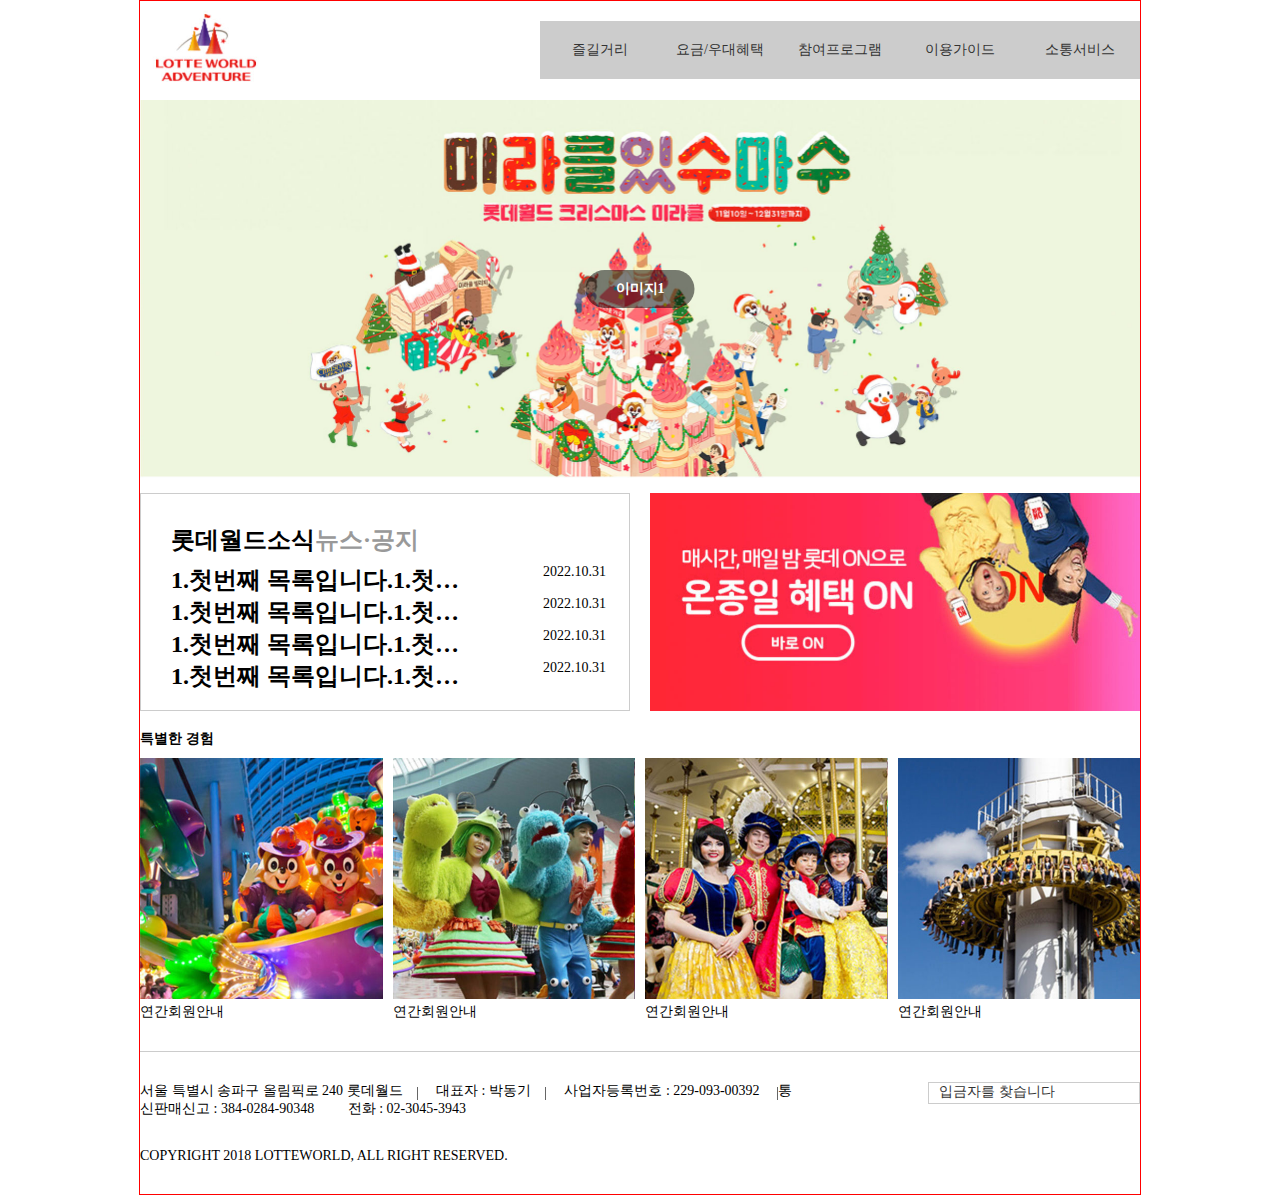
<file: index.html>
<!DOCTYPE html>
<html lang="en">

<head>
    <meta charset="UTF-8">
    <meta http-equiv="X-UA-Compatible" content="IE=edge">
    <meta name="viewport" content="width=device-width, initial-scale=1.0">
    <link rel="stylesheet" href="style.css">
    <title>Document</title>
</head>

<body>
    <div id="wrap">
        <div id="header" class="clearfix">
            <h1>
                <a href="http://tt6363.dothome.co.kr/web/111/index.html">
                    <img src="images/logo.jpg" alt="롯데월드">
                </a>
            </h1>
            <div class="nav">
                <ul>
                    <li><a href="#">즐길거리</a>
                        <ul class="submenu">
                            <li><a href="#">submenu-1</a></li>
                            <li><a href="#">submenu-2</a></li>
                            <li><a href="#">submenu-3</a></li>
                            <li><a href="#">submenu-4</a></li>
                        </ul>
                    </li>
                    <li><a href="#">요금/우대혜택</a>
                        <ul class="submenu">
                            <li><a href="#">submenu-1</a></li>
                            <li><a href="#">submenu-2</a></li>
                            <li><a href="#">submenu-3</a></li>
                            <li><a href="#">submenu-4</a></li>
                        </ul>
                    </li>
                    <li><a href="#">참여프로그램</a>
                        <ul class="submenu">
                            <li><a href="#">submenu-1</a></li>
                            <li><a href="#">submenu-2</a></li>
                            <li><a href="#">submenu-3</a></li>
                            <li><a href="#">submenu-4</a></li>
                        </ul>
                    </li>
                    <li><a href="#">이용가이드</a>
                        <ul class="submenu">
                            <li><a href="#">submenu-1</a></li>
                            <li><a href="#">submenu-2</a></li>
                            <li><a href="#">submenu-3</a></li>
                            <li><a href="#">submenu-4</a></li>
                        </ul>
                    </li>
                    <li><a href="#">소통서비스</a>
                        <ul class="submenu">
                            <li><a href="#">submenu-1</a></li>
                            <li><a href="#">submenu-2</a></li>
                            <li><a href="#">submenu-3</a></li>
                            <li onclick="myFunction()"><a href="#">submenu-4</a></li>
                        </ul>
                    </li>
                </ul>
            </div><!-- nav -->
        </div><!-- header -->
        <div id="banner">
            <div class="slideList">
                <div class="slideImg">
                    <h2>이미지1</h2>
                    <img src="images/banner01.jpg" alt="크리스마스">
                </div><!-- slideImg -->

                <div class="slideImg">
                    <h2>이미지2</h2>
                    <img src="images/banner01.jpg" alt="크리스마스">
                </div><!-- slideImg -->

                <div class="slideImg">
                    <h2>이미지3</h2>
                    <img src="images/banner01.jpg" alt="크리스마스">
                </div><!-- slideImg -->

            </div><!-- slideList -->
        </div><!-- banner -->
        <div id="content1" class="clearfix">
            <div class="notice">
                <ul class="clearfix">
                    <li class="active">
                        <a href="#">롯데월드소식</a>
                        <ul>
                            <li>
                                <a href="#">1.첫번째 목록입니다.1.첫번째 목록입니다.</a>
                                <span>2022.10.31</span>
                            </li>
                            <li>
                                <a href="#">1.첫번째 목록입니다.1.첫번째 목록입니다.</a>
                                <span>2022.10.31</span>
                            </li>
                            <li>
                                <a href="#">1.첫번째 목록입니다.1.첫번째 목록입니다.</a>
                                <span>2022.10.31</span>
                            </li>
                            <li>
                                <a href="#">1.첫번째 목록입니다.1.첫번째 목록입니다.</a>
                                <span>2022.10.31</span>
                            </li>
                        </ul>
                    </li>
                    <li>
                        <a href="#">뉴스&middot;공지</a>
                        <ul>
                            <li>
                                <a href="#">2.두번째 목록입니다.2.두번째 목록입니다.</a>
                                <span>2022.10.31</span>
                            </li>
                            <li>
                                <a href="#">2.두번째 목록입니다.2.두번째 목록입니다.</a>
                                <span>2022.10.31</span>
                            </li>
                            <li>
                                <a href="#">2.두번째 목록입니다.2.두번째 목록입니다.</a>
                                <span>2022.10.31</span>
                            </li>
                            <li>
                                <a href="#">2.두번째 목록입니다.2.두번째 목록입니다.</a>
                                <span>2022.10.31</span>
                            </li>
                        </ul>
                    </li>
                </ul>
            </div><!-- notice -->
            <div class="ad">
                <a href=#>
                    <img src="images/ad.jpg" alt="온종일혜택">
                </a>
            </div>
        </div><!-- content1 -->

        <div id="content2">
            <h2>특별한 경험</h2>
            <ul class="clearfix">
                <li>
                    <div>
                        <img src="images/s1.jpg" alt="연간회원안내">
                    </div>
                    <span>연간회원안내</span>
                </li>
                <li>
                    <div>
                        <img src="images/s2.jpg" alt="연간회원안내">
                    </div>
                    <span>연간회원안내</span>
                </li>
                <li>
                    <div>
                        <img src="images/s3.jpg" alt="연간회원안내">
                    </div>
                    <span>연간회원안내</span>
                </li>
                <li>
                    <div>
                        <img src="images/s4.jpg" alt="연간회원안내">
                    </div>
                    <span>연간회원안내</span>
                </li>
            </ul>

        </div><!-- content2 -->
        
        <div id="footer">
            <address>
                <ul>
                    <li class="left">서울 특별시 송파구 올림픽로 240 롯데월드</li>
                    <li>대표자 : 박동기</li>
                    <li>사업자등록번호 : 229-093-00392</li>
                    <li class="left">통신판매신고 : 384-0284-90348</li>
                    <li>전화 : 02-3045-3943</li>
                </ul>
                <p>copyright 2018 LotteWorld, All right RESERVED.</p>
            </address>
            <div class="ani_txt">
                <ul>
                    <li><a href="#">입금자를 찾습니다</a></li>
                    <li><a href="#">10월 이벤트 당첨자</a></li>
                    <li><a href="#">조명디자인 공모전 당첨자</a></li>
                    <li><a href="#">행사일정확인</a></li>
                    <li><a href="#">리뷰 이벤트 당첨자</a></li>
                    <li><a href="#">입금자를 찾습니다</a></li>
                </ul>
            </div>
        </div><!-- footer -->
    </div><!-- wrap -->

    <!-- 팝업 -->
    <div class="layer-bg">
        <div class="layer">
            <h2>타이틀</h2>
            <a href="#" class="close">닫기</a>
        </div>
    </div>

    <script src="https://code.jquery.com/jquery-1.12.4.min.js"></script>
    <script>
        //$(누구).이벤트(할일);
        //$(누구).mouseover(function(){실행문});
        //.find() --> css에서 띄워쓰기와 동일 .자손
        $('.nav>ul>li').mouseover(function () {
            console.log("열심히 하겠습니다~")
            $(this).find('.submenu').stop().slideDown();
        })
        $('.nav>ul>li').mouseout(function () {
            $(this).find('.submenu').stop().slideUp();
        });

        // 배너
        var currentIndex = 0;
        //var --> 변수선언 (지금부터 변수가 만들어짐)
        //currentIndex --> 변수이름(변수:변하는 값)
        //currentIndex = 3; 
        //console.log(currentIndex)

        //setInterval(할일,시간(1s)) --> 1초마다 할 일
        //if(조건문){조건문이 참일때 실행}
        /*  if(조건문){
             조건문이 참일때 실행
         } 
         else
         {조건문이 참이 아닐때 실행문
         } */
        setInterval(function () {
            if (currentIndex < 2) {
                //1씩 더하라
                currentIndex++
            } else {
                currentIndex = 0
            }

            var slideposition = currentIndex * (-378) + "px";
            console.log(slideposition);
            //$('.slideList').animate({실행문},시간)
            $('.slideList').animate({
                top: slideposition
            }, 400)
        }, 3000)


        // 탭메뉴
        var tabmenu = $('.notice');
        console.log(tabmenu);
        //.find() --> css에서의 띄워쓰기, 자손
        //.children(".이름") --> css에서의 >, 자식
        //.hide() --> css의 display:none
        //.show() --> css의 display:block
        // > --> 바로밑 자식
        tabmenu.find('ul li ul').hide();
        tabmenu.find('ul li.active ul').show();

        //tabmenu.children('ul>li>a').click(할일)
        //tabmenu.children('ul>li>a').click(function(){실행문})
        //.parent() --> 부모요소를 호출
        //.siblings() --> 나를 제와한 형제들을 호출
        //.next() --> 형제 중에 바로 밑 동생//내가 셋째라면 넷째호출
        tabmenu.find('ul>li>a').click(function (e) {e.preventDefault();
            $(this).parent('li').addClass('active').siblings('li').removeClass('active')
            tabmenu.find('ul li ul').hide();
            $(this).next('ul').show();
        });

        // 팝업
        $('.ad').click(function () {
            //$('.layer-bg').show();
            //$('.layer-bg').slideDown();
            $('.layer-bg').fadeIn();
        });
        $('.layer .close').click(function () {
            //$('.layer-bg').fadeOut();
            $('.layer-bg').hide();
        })

        //window창
        function myFunction() {
            var myWindow = window.open("contact.html", "", "width=400,height=500,left=200,top=300");
        }
    </script>
</body>

</html>
</file>
<file: style.css>
@charset "UTF-8";

/* reset */
* {
    margin: 0;
    padding: 0;
    font-size: 14px;
    /* 기본값은 16px */
}

li {
    list-style: none;
    /* 블릿문자삭제 */
}

a {
    text-decoration: none;
    /* 밑줄삭제 */
    color: #333;
}

.clearfix:after {
    content: "";
    clear: both;
    display: block;
}

/* wrap  */
#wrap {
    width: 1000px;
    border: 1px solid red;
    margin: auto;
}

/* header */
#header {}

#header h1 {
    float: left;
    width: 130px;
    padding-top: 5px;
}

#header h1 a {}

#header h1 a img {
    width: 100%;
}

#header .nav {
    float: right;
    margin-top: 20px;
}

#header .nav ul {}

#header .nav ul li {
    position: relative;
    float: left;
    width: 120px;
    text-align: center;
    background-color: blueviolet;
}

#header .nav ul li a {
    /* a는 인라인요소, 인라인요소는 margin,padding 양쪽(좌우)만적용 상하는 적용안됨 */
    display: block;
    padding: 20px 15px;
    background-color: #ccc;
}

#header .nav ul li a:hover {

    /* :hover --> 영역에 마우스가 진입하면 */
    background-color: #ddd;
    transition: 0.3s;
}

#header .nav ul li .submenu {
    display: none;
    position: absolute;
    left: 0;
    top: 59px;
    z-index: 10;
}

/* banner */
#banner {
    height: 378px;
    overflow: hidden;
}

#banner .slideList {
    position: relative;
}

#banner .slideList .slideImg {
    position: relative;
}

#banner .slideList .slideImg h2 {
    position: absolute;
    left: 50%;
    top: 50%;
    transform: translate(-50%, -50%);
    background-color: rgba(0, 0, 0, 0.5);
    color: #fff;
    padding: 10px 30px;
    border-radius: 20px;
}

#banner .slideList .slideImg Img {
    /*img태그의 빈공간 처리 
    1)display: block;
    2)vertical-align:top; */

    width: 100%;
    vertical-align: top;
}

/* content1 */
#content1 {
    margin-top: 15px;
}

#content1 .notice {
    position: relative;
    float: left;
    width: 49%;
    border: 1px solid #ccc;
    /* border-width: 1px;
    border-color: #ccc;
    border-style: solid; */
    box-sizing: border-box;
    padding: 30px;
    height: 218px;
}

#content1 .notice ul {}

#content1 .notice ul li {
    float: left;
}

#content1 .notice ul li a {
    font-size: 24px;
    color: #999;
    font-weight: bold;
    /* 폰트의 두께 */
}

#content1 .notice ul li.active a {
    color: #000;
}

#content1 .notice ul li ul {
    position: absolute;
    left: 30px;
    top: 70px;
}

#content1 .notice ul li ul li {}

#content1 .notice ul li ul li a {
    float: left;
    width: 68%;
    /* 말줄임말 */
    white-space: nowrap;
    text-overflow: ellipsis;
    overflow: hidden;
    /* end 말줄임말 */
}

#content1 .notice ul li ul li span {
    float: right;
    padding-right: 5%;
}

#content1 .ad {
    float: right;
    width: 49%;
}

#content1 .ad a {}

#content1 .ad a img {
    width: 100%;
}

/* content2 */

#content2 {
    margin-top: 15px;
}

#content2 h2 {
    margin-bottom: 10px;
}

#content2 ul {}

#content2 ul li {
    width: 24.25%;
    float: left;
    margin-right: 1%;
}

#content2 ul li:last-child {
    margin-right: 0;
}

/* :last-child --> li중에서 막내호출 */
#content2 ul li div {
    overflow: hidden;
}

#content2 ul li div img {
    width: 100%;
    transition: 0.3s;
}

#content2 ul li div:hover img {
    transform: scale(1.2);
}

#content2 ul li span {}

/* 팝업 */

.layer-bg {
    display: none;
    position: fixed;
    left: 0;
    top: 0;
    right: 0;
    bottom: 0;
    /* = width: 100%; height: 100%; */
    background-color: rgba(0, 0, 0, 0.8)
}

.layer-bg .layer {
    background-color: #fff;
    position: absolute;
    left: 50%;
    top: 50%;
    transform: translate(-50%, -50%);
    width: 500px;
    height: 500px;
    padding: 30px;
}

.layer-bg .layer h2 {
    font-size: 35px;
}

.layer-bg .layer .close {
    position: absolute;
    bottom: 30px;
    right: 30px;
}

/* footer */
#footer {
    border-top: 1px solid #ccc;
    margin-top: 30px;
    padding: 30px 0;
    position: relative;
}

#footer address {
    /* address 태그는 기울임체(italic)임 --> 일반(normal) */
    font-style: normal;
}

#footer address ul {
    width: 661px;
}

#footer address ul li {
    /* inline요소는 margin, padding의 상하는 적용안 됨, 좌우는 적용됨 */
    /* margin, padding를 백분율(%) --> 기분은 부모의 넓이 */
    display: inline;
    padding: 0 15px 0 15px;
    position: relative;
}

#footer address ul li:after {
    content: "";
    position: absolute;
    right: 0;
    top: 4px;
    width: 1px;
    height: 13px;
    background-color: #666;
}

#footer address ul li:nth-child(3):after,
#footer address ul li:last-child:after {
    height: 0;
    width: 0;
}

#footer address ul li.left {
    padding-left: 0;
}

#footer address p {
    text-transform: uppercase;
    /* 대문자 */
    padding-top: 30px;
}

.ani_txt {
    position: absolute;
    top: 30px;
    right: 0;
    width: 210px;
    height: 20px;
    border: 1px solid #ccc;
    overflow: hidden;
}

.ani_txt ul {
    position: relative;
    left: 10px;
    top: 0;
    animation: text_ani 6s infinite;
}

.ani_txt ul li {}

.ani_txt ul li a {}

@keyframes text_ani {
    0% {
        top: 0;
    }

    20% {
        top: -18px;
    }

    40% {
        top: -36px;
    }

    60% {
        top: -54px;
    }

    80% {
        top: -72px;
    }

    100% {
        top: -90px;
    }
}
</file>
